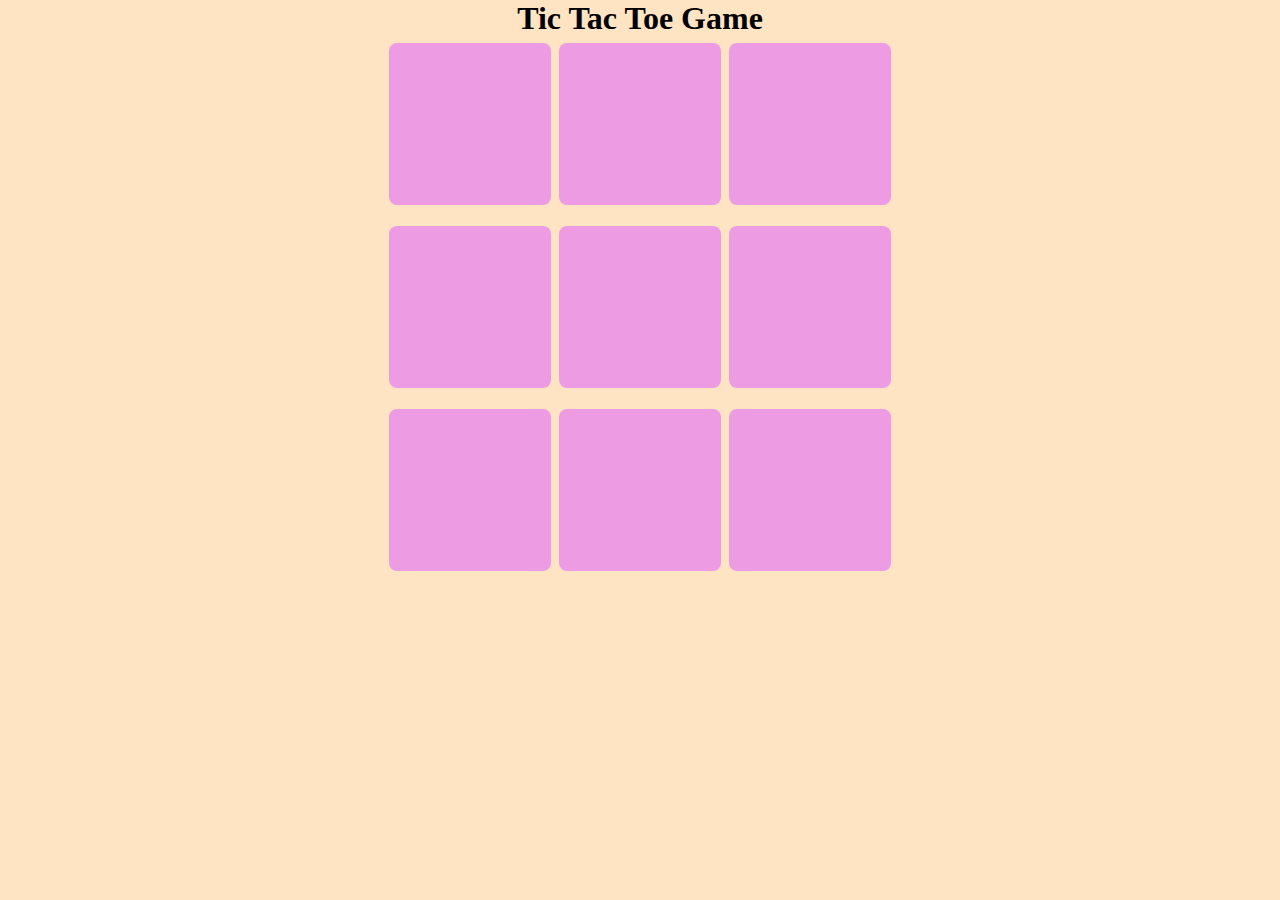
<file: index.html>
<!DOCTYPE html>
<html lang="en">
<head>
    <meta charset="UTF-8">
    <meta name="viewport" content="width=device-width, initial-scale=1.0">
    <title>Tic Tac Toe</title>
    <link rel="stylesheet" href="tictac.css">
</head>
<body>
    <main>
    <h1>Tic Tac Toe Game</h1>
    <div class="container">
        <div class="game">
            <button class="box"></button>
             <button class="box"></button>
              <button class="box"></button>
               <button class="box"></button>
                <button class="box"></button>
                 <button class="box"></button>
                  <button class="box"></button>
                   <button class="box"></button>
                    <button class="box"></button>
                    
        </div>
      
    </div>
    
    <div class="hide">
        <p class="msg"></p>
    </div>
    </main>
     <script src="tictactoe.js"></script>

</body>
</html>
</file>
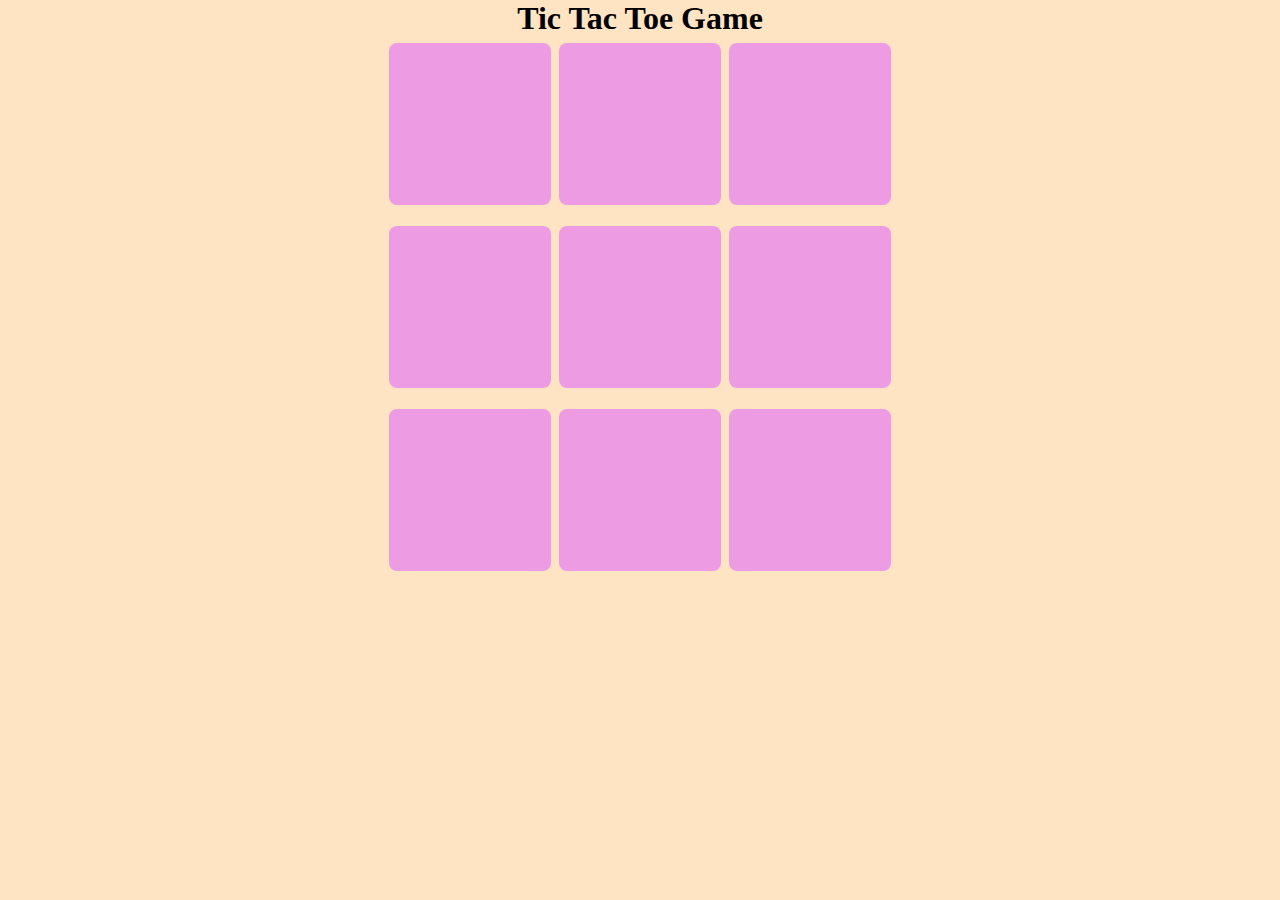
<file: tic.html>
<!DOCTYPE html>
<html lang="en">
<head>
    <meta charset="UTF-8">
    <meta name="viewport" content="width=device-width, initial-scale=1.0">
    <title>Tic Tac Toe</title>
    <link rel="stylesheet" href="tictac.css">
</head>
<body>
    <main>
    <h1>Tic Tac Toe Game</h1>
    <div class="container">
        <div class="game">
            <button class="box"></button>
             <button class="box"></button>
              <button class="box"></button>
               <button class="box"></button>
                <button class="box"></button>
                 <button class="box"></button>
                  <button class="box"></button>
                   <button class="box"></button>
                    <button class="box"></button>
                    
        </div>
      
    </div>
    
    <div class="hide">
        <p class="msg"></p>
    </div>
    </main>
     <script src="tictactoe.js"></script>

</body>
</html>
</file>
<file: tictac.css>
*{
    margin:0;
    padding:0;

}
body{
    background-color: bisque;
    text-align:center;
}
.container{
    height:70vh;
    display: flex;
    justify-content: center;
    text-align: center;
}
.box{
    height:18vmin;
    width:18vmin;
   gap:1.5px;
   background-color: rgb(237, 156, 228);
   font-size:8vmin;
   color:rgb(0, 0, 0);
   border-radius: 0.5rem;
   border:none;
   box-shadow:0 0 1 0.1;
}
.game{
height:60vmin;
width:60vmin;
display: flex;
flex-wrap: wrap;
justify-content: center;
align-items: center;
gap:0.5rem;

}
#reset{
 padding: 1rem;
 
 font-size: 1.2rem;
 border-radius: 1rem;
 background-color: aqua;
  
}
.hide{
   
  background-color: blueviolet;
  color: white;
  padding: 2rem;
  font-size: 2rem;
  border-radius: 1rem;
  margin-top: 2rem;
  text-align: center;
  max-width: 80%;
  max-height: 80%;
  margin-left: auto;
  margin-right: auto;
  display:none;
}

.msg0{
    font-size: 20px;
    color:white;
    text-align: center;
    
}
</file>
